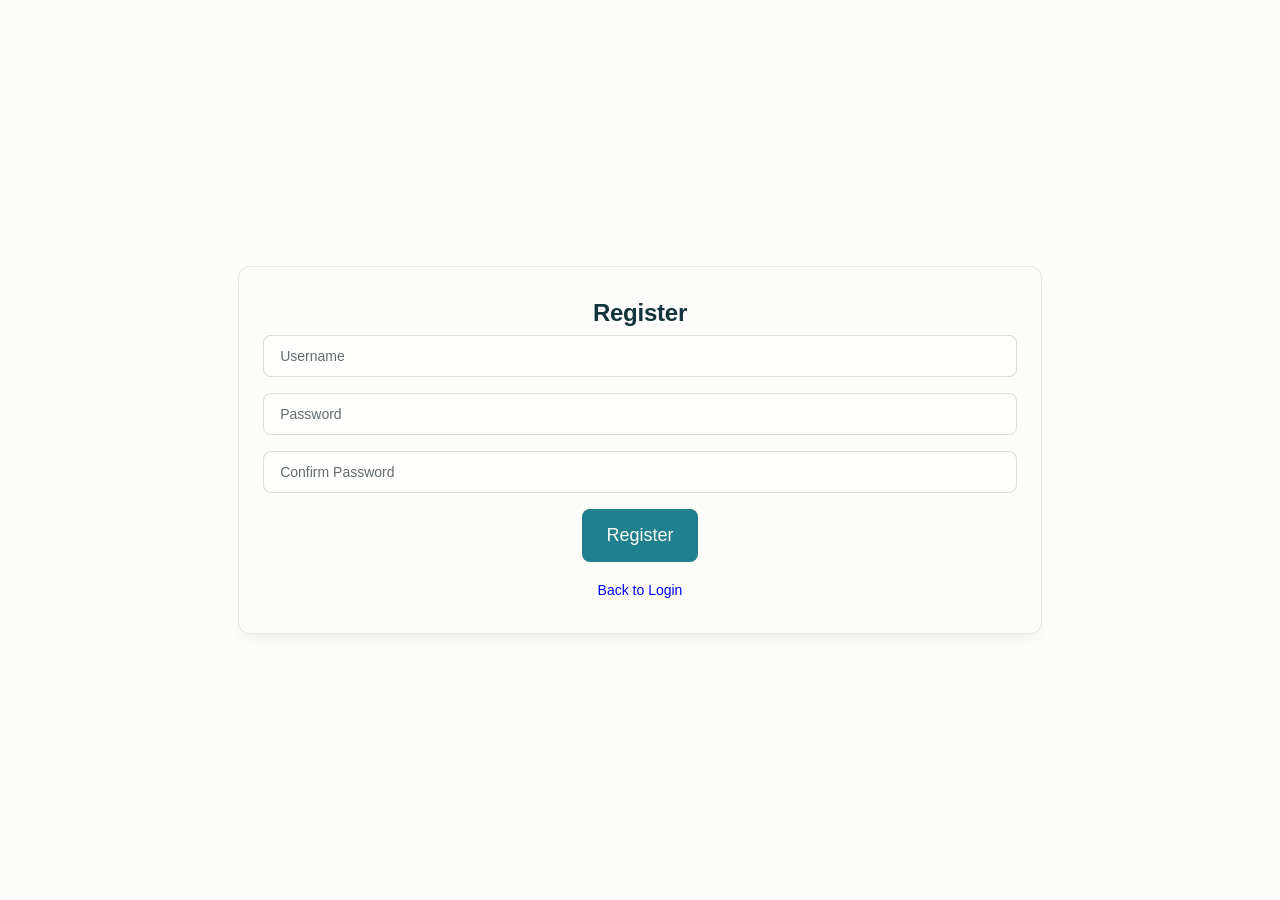
<file: templates/register.html>
<!DOCTYPE html>
<html>
<head>
  <title>Register</title>
  <link rel="stylesheet" href="/static/style.css">
</head>
<body>
  <div id="auth-screen" class="screen visible">
    <div class="auth-card">
      <h2>Register</h2>
      <form id="registerForm">
        <input type="text" id="username" placeholder="Username" required />
        <input type="password" id="password" placeholder="Password" required />
        <input type="password" id="confirm-password" placeholder="Confirm Password" required />
        <button type="submit" id="register-btn" class="big-btn">Register</button>
      </form>
      <div id="message" style="margin-top:10px;"></div>
      <a href="/" style="display:block; margin-top:10px; text-align:center; color:#00f;">Back to Login</a>
    </div>
  </div>
  <script>
    document.getElementById('registerForm').addEventListener('submit', function(e) {
      e.preventDefault();
      const username = document.getElementById('username').value.trim();
      const password = document.getElementById('password').value;
      const confirmPassword = document.getElementById('confirm-password').value;
      const msgEl = document.getElementById('message');
      msgEl.style.color = 'red';

      if(password !== confirmPassword){
        msgEl.textContent = 'Passwords do not match!';
        return;
      }

      fetch('/register', {
        method: 'POST',
        headers: {'Content-Type': 'application/json'},
        body: JSON.stringify({username, password})
      })
      .then(res => res.json())
      .then(data => {
        msgEl.style.color = data.error ? 'red' : 'green';
        msgEl.textContent = data.error || 'Registered successfully! Please login.';
      })
      .catch(() => {
        msgEl.textContent = 'Registration failed, try again.';
      });
    });
  </script>
</body>
</html>
</file>
<file: static/style.css>
:root {
  /* Primitive Color Tokens */
  --color-white: rgba(255, 255, 255, 1);
  --color-black: rgba(0, 0, 0, 1);
  --color-cream-50: rgba(252, 252, 249, 1);
  --color-cream-100: rgba(255, 255, 253, 1);
  --color-gray-200: rgba(245, 245, 245, 1);
  --color-gray-300: rgba(167, 169, 169, 1);
  --color-gray-400: rgba(119, 124, 124, 1);
  --color-slate-500: rgba(98, 108, 113, 1);
  --color-brown-600: rgba(94, 82, 64, 1);
  --color-charcoal-700: rgba(31, 33, 33, 1);
  --color-charcoal-800: rgba(38, 40, 40, 1);
  --color-slate-900: rgba(19, 52, 59, 1);
  --color-teal-300: rgba(50, 184, 198, 1);
  --color-teal-400: rgba(45, 166, 178, 1);
  --color-teal-500: rgba(33, 128, 141, 1);
  --color-teal-600: rgba(29, 116, 128, 1);
  --color-teal-700: rgba(26, 104, 115, 1);
  --color-teal-800: rgba(41, 150, 161, 1);
  --color-red-400: rgba(255, 84, 89, 1);
  --color-red-500: rgba(192, 21, 47, 1);
  --color-orange-400: rgba(230, 129, 97, 1);
  --color-orange-500: rgba(168, 75, 47, 1);

  /* RGB versions for opacity control */
  --color-brown-600-rgb: 94, 82, 64;
  --color-teal-500-rgb: 33, 128, 141;
  --color-slate-900-rgb: 19, 52, 59;
  --color-slate-500-rgb: 98, 108, 113;
  --color-red-500-rgb: 192, 21, 47;
  --color-red-400-rgb: 255, 84, 89;
  --color-orange-500-rgb: 168, 75, 47;
  --color-orange-400-rgb: 230, 129, 97;

  /* Background color tokens (Light Mode) */
  --color-bg-1: rgba(59, 130, 246, 0.08); /* Light blue */
  --color-bg-2: rgba(245, 158, 11, 0.08); /* Light yellow */
  --color-bg-3: rgba(34, 197, 94, 0.08); /* Light green */
  --color-bg-4: rgba(239, 68, 68, 0.08); /* Light red */
  --color-bg-5: rgba(147, 51, 234, 0.08); /* Light purple */
  --color-bg-6: rgba(249, 115, 22, 0.08); /* Light orange */
  --color-bg-7: rgba(236, 72, 153, 0.08); /* Light pink */
  --color-bg-8: rgba(6, 182, 212, 0.08); /* Light cyan */

  /* Semantic Color Tokens (Light Mode) */
  --color-background: var(--color-cream-50);
  --color-surface: var(--color-cream-100);
  --color-text: var(--color-slate-900);
  --color-text-secondary: var(--color-slate-500);
  --color-primary: var(--color-teal-500);
  --color-primary-hover: var(--color-teal-600);
  --color-primary-active: var(--color-teal-700);
  --color-secondary: rgba(var(--color-brown-600-rgb), 0.12);
  --color-secondary-hover: rgba(var(--color-brown-600-rgb), 0.2);
  --color-secondary-active: rgba(var(--color-brown-600-rgb), 0.25);
  --color-border: rgba(var(--color-brown-600-rgb), 0.2);
  --color-btn-primary-text: var(--color-cream-50);
  --color-card-border: rgba(var(--color-brown-600-rgb), 0.12);
  --color-card-border-inner: rgba(var(--color-brown-600-rgb), 0.12);
  --color-error: var(--color-red-500);
  --color-success: var(--color-teal-500);
  --color-warning: var(--color-orange-500);
  --color-info: var(--color-slate-500);
  --color-focus-ring: rgba(var(--color-teal-500-rgb), 0.4);
  --color-select-caret: rgba(var(--color-slate-900-rgb), 0.8);

  /* Common style patterns */
  --focus-ring: 0 0 0 3px var(--color-focus-ring);
  --focus-outline: 2px solid var(--color-primary);
  --status-bg-opacity: 0.15;
  --status-border-opacity: 0.25;
  --select-caret-light: url("data:image/svg+xml,%3Csvg xmlns='http://www.w3.org/2000/svg' width='16' height='16' viewBox='0 0 24 24' fill='none' stroke='%23134252' stroke-width='2' stroke-linecap='round' stroke-linejoin='round'%3E%3Cpolyline points='6 9 12 15 18 9'%3E%3C/polyline%3E%3C/svg%3E");
  --select-caret-dark: url("data:image/svg+xml,%3Csvg xmlns='http://www.w3.org/2000/svg' width='16' height='16' viewBox='0 0 24 24' fill='none' stroke='%23f5f5f5' stroke-width='2' stroke-linecap='round' stroke-linejoin='round'%3E%3Cpolyline points='6 9 12 15 18 9'%3E%3C/polyline%3E%3C/svg%3E");

  /* RGB versions for opacity control */
  --color-success-rgb: 33, 128, 141;
  --color-error-rgb: 192, 21, 47;
  --color-warning-rgb: 168, 75, 47;
  --color-info-rgb: 98, 108, 113;

  /* Typography */
  --font-family-base: "FKGroteskNeue", "Geist", "Inter", -apple-system,
    BlinkMacSystemFont, "Segoe UI", Roboto, sans-serif;
  --font-family-mono: "Berkeley Mono", ui-monospace, SFMono-Regular, Menlo,
    Monaco, Consolas, monospace;
  --font-size-xs: 11px;
  --font-size-sm: 12px;
  --font-size-base: 14px;
  --font-size-md: 14px;
  --font-size-lg: 16px;
  --font-size-xl: 18px;
  --font-size-2xl: 20px;
  --font-size-3xl: 24px;
  --font-size-4xl: 30px;
  --font-weight-normal: 400;
  --font-weight-medium: 500;
  --font-weight-semibold: 550;
  --font-weight-bold: 600;
  --line-height-tight: 1.2;
  --line-height-normal: 1.5;
  --letter-spacing-tight: -0.01em;

  /* Spacing */
  --space-0: 0;
  --space-1: 1px;
  --space-2: 2px;
  --space-4: 4px;
  --space-6: 6px;
  --space-8: 8px;
  --space-10: 10px;
  --space-12: 12px;
  --space-16: 16px;
  --space-20: 20px;
  --space-24: 24px;
  --space-32: 32px;

  /* Border Radius */
  --radius-sm: 6px;
  --radius-base: 8px;
  --radius-md: 10px;
  --radius-lg: 12px;
  --radius-full: 9999px;

  /* Shadows */
  --shadow-xs: 0 1px 2px rgba(0, 0, 0, 0.02);
  --shadow-sm: 0 1px 3px rgba(0, 0, 0, 0.04), 0 1px 2px rgba(0, 0, 0, 0.02);
  --shadow-md: 0 4px 6px -1px rgba(0, 0, 0, 0.04),
    0 2px 4px -1px rgba(0, 0, 0, 0.02);
  --shadow-lg: 0 10px 15px -3px rgba(0, 0, 0, 0.04),
    0 4px 6px -2px rgba(0, 0, 0, 0.02);
  --shadow-inset-sm: inset 0 1px 0 rgba(255, 255, 255, 0.15),
    inset 0 -1px 0 rgba(0, 0, 0, 0.03);

  /* Animation */
  --duration-fast: 150ms;
  --duration-normal: 250ms;
  --ease-standard: cubic-bezier(0.16, 1, 0.3, 1);

  /* Layout */
  --container-sm: 640px;
  --container-md: 768px;
  --container-lg: 1024px;
  --container-xl: 1280px;
}

/* Dark mode colors */
@media (prefers-color-scheme: dark) {
  :root {
    /* RGB versions for opacity control (Dark Mode) */
    --color-gray-400-rgb: 119, 124, 124;
    --color-teal-300-rgb: 50, 184, 198;
    --color-gray-300-rgb: 167, 169, 169;
    --color-gray-200-rgb: 245, 245, 245;

    /* Background color tokens (Dark Mode) */
    --color-bg-1: rgba(29, 78, 216, 0.15); /* Dark blue */
    --color-bg-2: rgba(180, 83, 9, 0.15); /* Dark yellow */
    --color-bg-3: rgba(21, 128, 61, 0.15); /* Dark green */
    --color-bg-4: rgba(185, 28, 28, 0.15); /* Dark red */
    --color-bg-5: rgba(107, 33, 168, 0.15); /* Dark purple */
    --color-bg-6: rgba(194, 65, 12, 0.15); /* Dark orange */
    --color-bg-7: rgba(190, 24, 93, 0.15); /* Dark pink */
    --color-bg-8: rgba(8, 145, 178, 0.15); /* Dark cyan */

    /* Semantic Color Tokens (Dark Mode) */
    --color-background: var(--color-charcoal-700);
    --color-surface: var(--color-charcoal-800);
    --color-text: var(--color-gray-200);
    --color-text-secondary: rgba(var(--color-gray-300-rgb), 0.7);
    --color-primary: var(--color-teal-300);
    --color-primary-hover: var(--color-teal-400);
    --color-primary-active: var(--color-teal-800);
    --color-secondary: rgba(var(--color-gray-400-rgb), 0.15);
    --color-secondary-hover: rgba(var(--color-gray-400-rgb), 0.25);
    --color-secondary-active: rgba(var(--color-gray-400-rgb), 0.3);
    --color-border: rgba(var(--color-gray-400-rgb), 0.3);
    --color-error: var(--color-red-400);
    --color-success: var(--color-teal-300);
    --color-warning: var(--color-orange-400);
    --color-info: var(--color-gray-300);
    --color-focus-ring: rgba(var(--color-teal-300-rgb), 0.4);
    --color-btn-primary-text: var(--color-slate-900);
    --color-card-border: rgba(var(--color-gray-400-rgb), 0.2);
    --color-card-border-inner: rgba(var(--color-gray-400-rgb), 0.15);
    --shadow-inset-sm: inset 0 1px 0 rgba(255, 255, 255, 0.1),
      inset 0 -1px 0 rgba(0, 0, 0, 0.15);
    --button-border-secondary: rgba(var(--color-gray-400-rgb), 0.2);
    --color-border-secondary: rgba(var(--color-gray-400-rgb), 0.2);
    --color-select-caret: rgba(var(--color-gray-200-rgb), 0.8);

    /* Common style patterns - updated for dark mode */
    --focus-ring: 0 0 0 3px var(--color-focus-ring);
    --focus-outline: 2px solid var(--color-primary);
    --status-bg-opacity: 0.15;
    --status-border-opacity: 0.25;
    --select-caret-light: url("data:image/svg+xml,%3Csvg xmlns='http://www.w3.org/2000/svg' width='16' height='16' viewBox='0 0 24 24' fill='none' stroke='%23134252' stroke-width='2' stroke-linecap='round' stroke-linejoin='round'%3E%3Cpolyline points='6 9 12 15 18 9'%3E%3C/polyline%3E%3C/svg%3E");
    --select-caret-dark: url("data:image/svg+xml,%3Csvg xmlns='http://www.w3.org/2000/svg' width='16' height='16' viewBox='0 0 24 24' fill='none' stroke='%23f5f5f5' stroke-width='2' stroke-linecap='round' stroke-linejoin='round'%3E%3Cpolyline points='6 9 12 15 18 9'%3E%3C/polyline%3E%3C/svg%3E");

    /* RGB versions for dark mode */
    --color-success-rgb: var(--color-teal-300-rgb);
    --color-error-rgb: var(--color-red-400-rgb);
    --color-warning-rgb: var(--color-orange-400-rgb);
    --color-info-rgb: var(--color-gray-300-rgb);
  }
}

/* Data attribute for manual theme switching */
[data-color-scheme="dark"] {
  /* RGB versions for opacity control (dark mode) */
  --color-gray-400-rgb: 119, 124, 124;
  --color-teal-300-rgb: 50, 184, 198;
  --color-gray-300-rgb: 167, 169, 169;
  --color-gray-200-rgb: 245, 245, 245;

  /* Colorful background palette - Dark Mode */
  --color-bg-1: rgba(29, 78, 216, 0.15); /* Dark blue */
  --color-bg-2: rgba(180, 83, 9, 0.15); /* Dark yellow */
  --color-bg-3: rgba(21, 128, 61, 0.15); /* Dark green */
  --color-bg-4: rgba(185, 28, 28, 0.15); /* Dark red */
  --color-bg-5: rgba(107, 33, 168, 0.15); /* Dark purple */
  --color-bg-6: rgba(194, 65, 12, 0.15); /* Dark orange */
  --color-bg-7: rgba(190, 24, 93, 0.15); /* Dark pink */
  --color-bg-8: rgba(8, 145, 178, 0.15); /* Dark cyan */

  /* Semantic Color Tokens (Dark Mode) */
  --color-background: var(--color-charcoal-700);
  --color-surface: var(--color-charcoal-800);
  --color-text: var(--color-gray-200);
  --color-text-secondary: rgba(var(--color-gray-300-rgb), 0.7);
  --color-primary: var(--color-teal-300);
  --color-primary-hover: var(--color-teal-400);
  --color-primary-active: var(--color-teal-800);
  --color-secondary: rgba(var(--color-gray-400-rgb), 0.15);
  --color-secondary-hover: rgba(var(--color-gray-400-rgb), 0.25);
  --color-secondary-active: rgba(var(--color-gray-400-rgb), 0.3);
  --color-border: rgba(var(--color-gray-400-rgb), 0.3);
  --color-error: var(--color-red-400);
  --color-success: var(--color-teal-300);
  --color-warning: var(--color-orange-400);
  --color-info: var(--color-gray-300);
  --color-focus-ring: rgba(var(--color-teal-300-rgb), 0.4);
  --color-btn-primary-text: var(--color-slate-900);
  --color-card-border: rgba(var(--color-gray-400-rgb), 0.15);
  --color-card-border-inner: rgba(var(--color-gray-400-rgb), 0.15);
  --shadow-inset-sm: inset 0 1px 0 rgba(255, 255, 255, 0.1),
    inset 0 -1px 0 rgba(0, 0, 0, 0.15);
  --color-border-secondary: rgba(var(--color-gray-400-rgb), 0.2);
  --color-select-caret: rgba(var(--color-gray-200-rgb), 0.8);

  /* Common style patterns - updated for dark mode */
  --focus-ring: 0 0 0 3px var(--color-focus-ring);
  --focus-outline: 2px solid var(--color-primary);
  --status-bg-opacity: 0.15;
  --status-border-opacity: 0.25;
  --select-caret-light: url("data:image/svg+xml,%3Csvg xmlns='http://www.w3.org/2000/svg' width='16' height='16' viewBox='0 0 24 24' fill='none' stroke='%23134252' stroke-width='2' stroke-linecap='round' stroke-linejoin='round'%3E%3Cpolyline points='6 9 12 15 18 9'%3E%3C/polyline%3E%3C/svg%3E");
  --select-caret-dark: url("data:image/svg+xml,%3Csvg xmlns='http://www.w3.org/2000/svg' width='16' height='16' viewBox='0 0 24 24' fill='none' stroke='%23f5f5f5' stroke-width='2' stroke-linecap='round' stroke-linejoin='round'%3E%3Cpolyline points='6 9 12 15 18 9'%3E%3C/polyline%3E%3C/svg%3E");

  /* RGB versions for dark mode */
  --color-success-rgb: var(--color-teal-300-rgb);
  --color-error-rgb: var(--color-red-400-rgb);
  --color-warning-rgb: var(--color-orange-400-rgb);
  --color-info-rgb: var(--color-gray-300-rgb);
}

[data-color-scheme="light"] {
  /* RGB versions for opacity control (light mode) */
  --color-brown-600-rgb: 94, 82, 64;
  --color-teal-500-rgb: 33, 128, 141;
  --color-slate-900-rgb: 19, 52, 59;

  /* Semantic Color Tokens (Light Mode) */
  --color-background: var(--color-cream-50);
  --color-surface: var(--color-cream-100);
  --color-text: var(--color-slate-900);
  --color-text-secondary: var(--color-slate-500);
  --color-primary: var(--color-teal-500);
  --color-primary-hover: var(--color-teal-600);
  --color-primary-active: var(--color-teal-700);
  --color-secondary: rgba(var(--color-brown-600-rgb), 0.12);
  --color-secondary-hover: rgba(var(--color-brown-600-rgb), 0.2);
  --color-secondary-active: rgba(var(--color-brown-600-rgb), 0.25);
  --color-border: rgba(var(--color-brown-600-rgb), 0.2);
  --color-btn-primary-text: var(--color-cream-50);
  --color-card-border: rgba(var(--color-brown-600-rgb), 0.12);
  --color-card-border-inner: rgba(var(--color-brown-600-rgb), 0.12);
  --color-error: var(--color-red-500);
  --color-success: var(--color-teal-500);
  --color-warning: var(--color-orange-500);
  --color-info: var(--color-slate-500);
  --color-focus-ring: rgba(var(--color-teal-500-rgb), 0.4);

  /* RGB versions for light mode */
  --color-success-rgb: var(--color-teal-500-rgb);
  --color-error-rgb: var(--color-red-500-rgb);
  --color-warning-rgb: var(--color-orange-500-rgb);
  --color-info-rgb: var(--color-slate-500-rgb);
}

/* Base styles */
html {
  font-size: var(--font-size-base);
  font-family: var(--font-family-base);
  line-height: var(--line-height-normal);
  color: var(--color-text);
  background-color: var(--color-background);
  -webkit-font-smoothing: antialiased;
  box-sizing: border-box;
}

body {
  margin: 0;
  padding: 0;
}

*,
*::before,
*::after {
  box-sizing: inherit;
}

/* Typography */
h1,
h2,
h3,
h4,
h5,
h6 {
  margin: 0;
  font-weight: var(--font-weight-semibold);
  line-height: var(--line-height-tight);
  color: var(--color-text);
  letter-spacing: var(--letter-spacing-tight);
}

h1 {
  font-size: var(--font-size-4xl);
}
h2 {
  font-size: var(--font-size-3xl);
}
h3 {
  font-size: var(--font-size-2xl);
}
h4 {
  font-size: var(--font-size-xl);
}
h5 {
  font-size: var(--font-size-lg);
}
h6 {
  font-size: var(--font-size-md);
}

p {
  margin: 0 0 var(--space-16) 0;
}

a {
  color: var(--color-primary);
  text-decoration: none;
  transition: color var(--duration-fast) var(--ease-standard);
}

a:hover {
  color: var(--color-primary-hover);
}

code,
pre {
  font-family: var(--font-family-mono);
  font-size: calc(var(--font-size-base) * 0.95);
  background-color: var(--color-secondary);
  border-radius: var(--radius-sm);
}

code {
  padding: var(--space-1) var(--space-4);
}

pre {
  padding: var(--space-16);
  margin: var(--space-16) 0;
  overflow: auto;
  border: 1px solid var(--color-border);
}

pre code {
  background: none;
  padding: 0;
}

/* Buttons */
.btn {
  display: inline-flex;
  align-items: center;
  justify-content: center;
  padding: var(--space-8) var(--space-16);
  border-radius: var(--radius-base);
  font-size: var(--font-size-base);
  font-weight: 500;
  line-height: 1.5;
  cursor: pointer;
  transition: all var(--duration-normal) var(--ease-standard);
  border: none;
  text-decoration: none;
  position: relative;
}

.btn:focus-visible {
  outline: none;
  box-shadow: var(--focus-ring);
}

.btn--primary {
  background: var(--color-primary);
  color: var(--color-btn-primary-text);
}

.btn--primary:hover {
  background: var(--color-primary-hover);
}

.btn--primary:active {
  background: var(--color-primary-active);
}

.btn--secondary {
  background: var(--color-secondary);
  color: var(--color-text);
}

.btn--secondary:hover {
  background: var(--color-secondary-hover);
}

.btn--secondary:active {
  background: var(--color-secondary-active);
}

.btn--outline {
  background: transparent;
  border: 1px solid var(--color-border);
  color: var(--color-text);
}

.btn--outline:hover {
  background: var(--color-secondary);
}

.btn--sm {
  padding: var(--space-4) var(--space-12);
  font-size: var(--font-size-sm);
  border-radius: var(--radius-sm);
}

.btn--lg {
  padding: var(--space-10) var(--space-20);
  font-size: var(--font-size-lg);
  border-radius: var(--radius-md);
}

.btn--full-width {
  width: 100%;
}

.btn:disabled {
  opacity: 0.5;
  cursor: not-allowed;
}

/* Form elements */
.form-control {
  display: block;
  width: 100%;
  padding: var(--space-8) var(--space-12);
  font-size: var(--font-size-md);
  line-height: 1.5;
  color: var(--color-text);
  background-color: var(--color-surface);
  border: 1px solid var(--color-border);
  border-radius: var(--radius-base);
  transition: border-color var(--duration-fast) var(--ease-standard),
    box-shadow var(--duration-fast) var(--ease-standard);
}

textarea.form-control {
  font-family: var(--font-family-base);
  font-size: var(--font-size-base);
}

select.form-control {
  padding: var(--space-8) var(--space-12);
  -webkit-appearance: none;
  -moz-appearance: none;
  appearance: none;
  background-image: var(--select-caret-light);
  background-repeat: no-repeat;
  background-position: right var(--space-12) center;
  background-size: 16px;
  padding-right: var(--space-32);
}

/* Add a dark mode specific caret */
@media (prefers-color-scheme: dark) {
  select.form-control {
    background-image: var(--select-caret-dark);
  }
}

/* Also handle data-color-scheme */
[data-color-scheme="dark"] select.form-control {
  background-image: var(--select-caret-dark);
}

[data-color-scheme="light"] select.form-control {
  background-image: var(--select-caret-light);
}

.form-control:focus {
  border-color: var(--color-primary);
  outline: var(--focus-outline);
}

.form-label {
  display: block;
  margin-bottom: var(--space-8);
  font-weight: var(--font-weight-medium);
  font-size: var(--font-size-sm);
}

.form-group {
  margin-bottom: var(--space-16);
}

/* Card component */
.card {
  background-color: var(--color-surface);
  border-radius: var(--radius-lg);
  border: 1px solid var(--color-card-border);
  box-shadow: var(--shadow-sm);
  overflow: hidden;
  transition: box-shadow var(--duration-normal) var(--ease-standard);
}

.card:hover {
  box-shadow: var(--shadow-md);
}

.card__body {
  padding: var(--space-16);
}

.card__header,
.card__footer {
  padding: var(--space-16);
  border-bottom: 1px solid var(--color-card-border-inner);
}

/* Status indicators - simplified with CSS variables */
.status {
  display: inline-flex;
  align-items: center;
  padding: var(--space-6) var(--space-12);
  border-radius: var(--radius-full);
  font-weight: var(--font-weight-medium);
  font-size: var(--font-size-sm);
}

.status--success {
  background-color: rgba(
    var(--color-success-rgb, 33, 128, 141),
    var(--status-bg-opacity)
  );
  color: var(--color-success);
  border: 1px solid
    rgba(var(--color-success-rgb, 33, 128, 141), var(--status-border-opacity));
}

.status--error {
  background-color: rgba(
    var(--color-error-rgb, 192, 21, 47),
    var(--status-bg-opacity)
  );
  color: var(--color-error);
  border: 1px solid
    rgba(var(--color-error-rgb, 192, 21, 47), var(--status-border-opacity));
}

.status--warning {
  background-color: rgba(
    var(--color-warning-rgb, 168, 75, 47),
    var(--status-bg-opacity)
  );
  color: var(--color-warning);
  border: 1px solid
    rgba(var(--color-warning-rgb, 168, 75, 47), var(--status-border-opacity));
}

.status--info {
  background-color: rgba(
    var(--color-info-rgb, 98, 108, 113),
    var(--status-bg-opacity)
  );
  color: var(--color-info);
  border: 1px solid
    rgba(var(--color-info-rgb, 98, 108, 113), var(--status-border-opacity));
}

/* Container layout */
.container {
  width: 100%;
  margin-right: auto;
  margin-left: auto;
  padding-right: var(--space-16);
  padding-left: var(--space-16);
}

@media (min-width: 640px) {
  .container {
    max-width: var(--container-sm);
  }
}
@media (min-width: 768px) {
  .container {
    max-width: var(--container-md);
  }
}
@media (min-width: 1024px) {
  .container {
    max-width: var(--container-lg);
  }
}
@media (min-width: 1280px) {
  .container {
    max-width: var(--container-xl);
  }
}

/* Utility classes */
.flex {
  display: flex;
}
.flex-col {
  flex-direction: column;
}
.items-center {
  align-items: center;
}
.justify-center {
  justify-content: center;
}
.justify-between {
  justify-content: space-between;
}
.gap-4 {
  gap: var(--space-4);
}
.gap-8 {
  gap: var(--space-8);
}
.gap-16 {
  gap: var(--space-16);
}

.m-0 {
  margin: 0;
}
.mt-8 {
  margin-top: var(--space-8);
}
.mb-8 {
  margin-bottom: var(--space-8);
}
.mx-8 {
  margin-left: var(--space-8);
  margin-right: var(--space-8);
}
.my-8 {
  margin-top: var(--space-8);
  margin-bottom: var(--space-8);
}

.p-0 {
  padding: 0;
}
.py-8 {
  padding-top: var(--space-8);
  padding-bottom: var(--space-8);
}
.px-8 {
  padding-left: var(--space-8);
  padding-right: var(--space-8);
}
.py-16 {
  padding-top: var(--space-16);
  padding-bottom: var(--space-16);
}
.px-16 {
  padding-left: var(--space-16);
  padding-right: var(--space-16);
}

.block {
  display: block;
}
.hidden {
  display: none;
}

/* Accessibility */
.sr-only {
  position: absolute;
  width: 1px;
  height: 1px;
  padding: 0;
  margin: -1px;
  overflow: hidden;
  clip: rect(0, 0, 0, 0);
  white-space: nowrap;
  border-width: 0;
}

:focus-visible {
  outline: var(--focus-outline);
  outline-offset: 2px;
}

/* Dark mode specifics */
[data-color-scheme="dark"] .btn--outline {
  border: 1px solid var(--color-border-secondary);
}

@font-face {
  font-family: 'FKGroteskNeue';
  src: url('https://r2cdn.perplexity.ai/fonts/FKGroteskNeue.woff2')
    format('woff2');
}

/* END PERPLEXITY DESIGN SYSTEM */

/* UPDATED STYLE.CSS - COMPLETE FILE WITH DESIGN SYSTEM ADHERENCE */

body {
    margin: 0;
    font-family: var(--font-family-base);
    color: var(--color-text);
    background-color: var(--color-background);
}

.animated-bg {
    width: 100vw;
    height: 100vh;
    position: fixed;
    z-index: -2;
    left: 0; 
    top: 0;
    background: linear-gradient(-45deg, var(--color-primary), var(--color-teal-300), var(--color-orange-400), var(--color-red-400));
    background-size: 400% 400%;
    animation: gradientMove 9s var(--ease-standard) infinite;
}

@keyframes gradientMove {
    0% { background-position: 0% 50% }
    50% { background-position: 100% 50% }
    100% { background-position: 0% 50% }
}

.screen {
    width: 100vw;
    height: 100vh;
    display: flex;
    align-items: center;
    justify-content: center;
    position: fixed;
    left: 0; 
    top: 0;
    z-index: 1;
}

.hidden {
    display: none !important;
}

.start-card, .menu-card, .modal-card {
    background: rgba(var(--color-surface-rgb, 255, 255, 253), 0.15);
    padding: var(--space-32) var(--space-24);
    border-radius: var(--radius-lg);
    text-align: center;
    box-shadow: var(--shadow-lg);
    border: 1px solid var(--color-card-border);
    min-width: 320px;
}

.start-card {
    box-shadow: 0 0 90px var(--color-primary), var(--shadow-lg);
}

.giant-title {
    font-size: var(--font-size-4xl);
    font-weight: var(--font-weight-bold);
    margin-bottom: var(--space-16);
    text-shadow: 0 8px 34px var(--color-primary), 0 2px 8px var(--color-primary-hover);
    line-height: var(--line-height-tight);
    color: var(--color-text);
    letter-spacing: var(--letter-spacing-tight);
}

.big-btn, .mode-btn, .small-btn {
    padding: var(--space-12) var(--space-20);
    font-size: var(--font-size-lg);
    border-radius: var(--radius-base);
    background: var(--color-primary);
    border: none;
    color: var(--color-btn-primary-text);
    cursor: pointer;
    font-weight: var(--font-weight-medium);
    transition: all var(--duration-normal) var(--ease-standard);
    margin: var(--space-8) 0;
    font-family: var(--font-family-base);
}

.big-btn:hover, .mode-btn:hover, .small-btn:hover {
    background: var(--color-primary-hover);
}

.big-btn:active, .mode-btn:active, .small-btn:active {
    background: var(--color-primary-active);
}

.big-btn:focus-visible, .mode-btn:focus-visible, .small-btn:focus-visible {
    outline: none;
    box-shadow: var(--focus-ring);
}

.mode-btn { 
    background: var(--color-success); 
}

.mode-btn:hover {
    background: var(--color-teal-400);
}

.big-btn { 
    background: var(--color-primary); 
    font-size: var(--font-size-xl); 
    padding: var(--space-16) var(--space-24);
}

.small-btn { 
    font-size: var(--font-size-base); 
    background: var(--color-secondary); 
    color: var(--color-text); 
    padding: var(--space-8) var(--space-16); 
}

.small-btn:hover {
    background: var(--color-secondary-hover);
}

.subtitle { 
    opacity: 0.8; 
    font-size: var(--font-size-xl); 
    margin-bottom: var(--space-24);
    color: #000000;;
}

.top-bar {
    position: fixed;
    top: var(--space-16);
    left: var(--space-16);
    right: var(--space-16);
    display: flex;
    justify-content: space-between;
    align-items: center;
    z-index: 6;
    font-size: var(--font-size-xl);
    color: var(--color-text);
}

#score-section { 
    margin-top: 14px;
    font-size: var(--font-size-xl); 
    font-weight: var(--font-weight-medium); 
    letter-spacing: var(--letter-spacing-tight);
}

#highscore-icon { 
    font-size: var(--font-size-2xl); 
    margin-right: var(--space-2); 
}

#canvas-wrap {
    display: flex;
    justify-content: center;
    align-items: center;
    min-height: 66vh;
    width: 100vw;
    margin-top: 55px;
}

#maze-canvas {
    max-width: 90vw;
    max-height: 66vh;
    width: 100%;
    height: auto;
    background: var(--color-charcoal-800);
    border: 6px solid var(--color-card-border);
    box-shadow: var(--shadow-lg);
    border-radius: var(--radius-sm);
}

.modal {
    position: fixed;
    inset: 0;
    display: flex;
    align-items: center;
    justify-content: center;
    background: rgba(var(--color-slate-900-rgb), 0.67);
    z-index: 10;
}

.modal.hidden { 
    display: none !important; 
}

.modal-card {
    background: var(--color-surface);
    padding: var(--space-32) var(--space-24);
    border-radius: var(--radius-lg);
    text-align: center;
    min-width: 280px;
    box-shadow: var(--shadow-lg);
    border: 1px solid var(--color-card-border);
    animation: wonPop 0.45s cubic-bezier(.8, 2, .47, .81);
    color: var(--color-text);
}

@keyframes wonPop {
    0% { opacity: 0; transform: scale(0.65); }
    85% { opacity: 1; transform: scale(1.12); }
    100% { opacity: 1; transform: scale(1); }
}

.modal-actions { 
    margin-top: var(--space-16); 
}

.modal-actions button { 
    margin: var(--space-8); 
}

/* ============= SCORECARD SPECIFIC STYLES - DESIGN SYSTEM ADHERENT ============= */

/* Score card screen styling */
.score-card {
    width: 100vw;
    height: 100vh;
    display: flex;
    align-items: center;
    justify-content: center;
    position: fixed;
    left: 0;
    top: 0;
    z-index: 5;
}

/* Score list styling */
#score-list {
    list-style: none;
    padding: 0;
    margin: var(--space-20) 0;
    max-height: 400px;
    overflow-y: auto;
    width: 100%;
    border-radius: var(--radius-base);
    background: rgba(var(--color-slate-900-rgb), 0.3);
    padding: var(--space-16);
    border: 1px solid var(--color-card-border);
}

#score-list::-webkit-scrollbar {
    width: var(--space-8);
}

#score-list::-webkit-scrollbar-track {
    background: var(--color-secondary);
    border-radius: var(--radius-sm);
}

#score-list::-webkit-scrollbar-thumb {
    background: var(--color-border);
    border-radius: var(--radius-sm);
}

#score-list::-webkit-scrollbar-thumb:hover {
    background: var(--color-text-secondary);
}

#score-list li {
    padding: var(--space-12) var(--space-10);
    border-bottom: 1px solid var(--color-card-border-inner);
    font-size: var(--font-size-base);
    color: var(--color-text);
    transition: background-color var(--duration-normal) var(--ease-standard);
    border-radius: var(--radius-sm);
}

#score-list li:hover {
    background-color: var(--color-secondary);
}

#score-list li:last-child {
    border-bottom: none;
}

/* Top 3 positions styling */
#score-list li:nth-child(1) {
    color: var(--color-orange-400);
    font-weight: var(--font-weight-bold);
    font-size: var(--font-size-lg);
    background: linear-gradient(90deg, rgba(var(--color-orange-400-rgb), 0.1), transparent);
}

#score-list li:nth-child(2) {
    color: var(--color-gray-300);
    font-weight: var(--font-weight-bold);
    font-size: var(--font-size-md);
    background: linear-gradient(90deg, rgba(var(--color-gray-300-rgb), 0.1), transparent);
}

#score-list li:nth-child(3) {
    color: var(--color-brown-600);
    font-weight: var(--font-weight-bold);
    font-size: var(--font-size-base);
    background: linear-gradient(90deg, rgba(var(--color-brown-600-rgb), 0.1), transparent);
}

/* Empty state styling */
#score-list li[style*="italic"] {
    text-align: center;
    color: var(--color-text-secondary) !important;
    font-style: italic;
    padding: var(--space-24) var(--space-20);
    background: var(--color-secondary);
    border-radius: var(--radius-base);
    border: 2px dashed var(--color-card-border);
}

/* Authentication screen styling */
.auth-card {
    background: rgba(var(--color-surface-rgb, 255, 255, 253), 0.15);
    padding: var(--space-32) var(--space-24);
    border-radius: var(--radius-lg);
    text-align: center;
    box-shadow: var(--shadow-lg);
    border: 1px solid var(--color-card-border);
    min-width: 320px;
}

.auth-card input {
    width: 100%;
    padding: var(--space-12) var(--space-16);
    margin: var(--space-8) 0;
    border: 1px solid var(--color-border);
    border-radius: var(--radius-base);
    background: var(--color-surface);
    color: var(--color-text);
    font-size: var(--font-size-base);
    font-family: var(--font-family-base);
    box-sizing: border-box;
    transition: border-color var(--duration-fast) var(--ease-standard),
                box-shadow var(--duration-fast) var(--ease-standard);
}

.auth-card input::placeholder {
    color: var(--color-text-secondary);
}

.auth-card input:focus {
    outline: none;
    border-color: var(--color-primary);
    box-shadow: var(--focus-ring);
}

.auth-buttons {
    margin-top: var(--space-20);
}

.auth-buttons button {
    margin: var(--space-4);
}

#auth-message {
    margin-top: var(--space-16);
    font-size: var(--font-size-sm);
    min-height: var(--space-20);
    color: var(--color-text-secondary);
}

/* Mobile responsive adjustments */
@media (max-width: 480px) {
    .giant-title {
        font-size: var(--font-size-2xl);
    }
    
    .start-card, .menu-card, .modal-card, .auth-card {
        padding: var(--space-16) var(--space-12);
        min-width: 280px;
        margin: var(--space-16);
    }
    
    .subtitle {
        font-size: var(--font-size-lg);
        margin-bottom: var(--space-16);
    }
    
    .big-btn, .mode-btn {
        font-size: var(--font-size-base);
        padding: var(--space-10) var(--space-16);
    }
    
    .big-btn {
        font-size: var(--font-size-lg);
    }
    
    .small-btn {
        font-size: var(--font-size-sm);
        padding: var(--space-6) var(--space-12);
    }
    
    .top-bar {
        top: var(--space-12);
        left: var(--space-12);
        right: var(--space-12);
        font-size: var(--font-size-base);
    }
    
    #score-section {
        font-size: var(--font-size-base);
    }
    
    #highscore-icon {
        font-size: var(--font-size-lg);
    }
    
    #score-list {
        margin: var(--space-16) 0;
        padding: var(--space-10);
        max-height: 300px;
    }
    
    #score-list li {
        padding: var(--space-10) var(--space-8);
        font-size: var(--font-size-sm);
    }
    
    #score-list li:nth-child(1) {
        font-size: var(--font-size-base);
    }
    
    #score-list li:nth-child(2) {
        font-size: var(--font-size-sm);
    }
    
    .auth-card input {
        padding: var(--space-10) var(--space-12);
        font-size: var(--font-size-sm);
    }
    
    #auth-message {
        font-size: var(--font-size-xs);
    }
    
    #maze-canvas {
        max-width: 95vw;
        border-width: 3px;
    }
    
    #canvas-wrap {
        margin-top: 45px;
    }
}

/* Tablet responsive adjustments */
@media (max-width: 768px) and (min-width: 481px) {
    .giant-title {
        font-size: var(--font-size-3xl);
    }
    
    .start-card, .menu-card, .modal-card, .auth-card {
        padding: var(--space-24) var(--space-20);
    }
    
    .big-btn {
        font-size: var(--font-size-lg);
    }
    
    .top-bar {
        font-size: var(--font-size-lg);
    }
}
</file>
